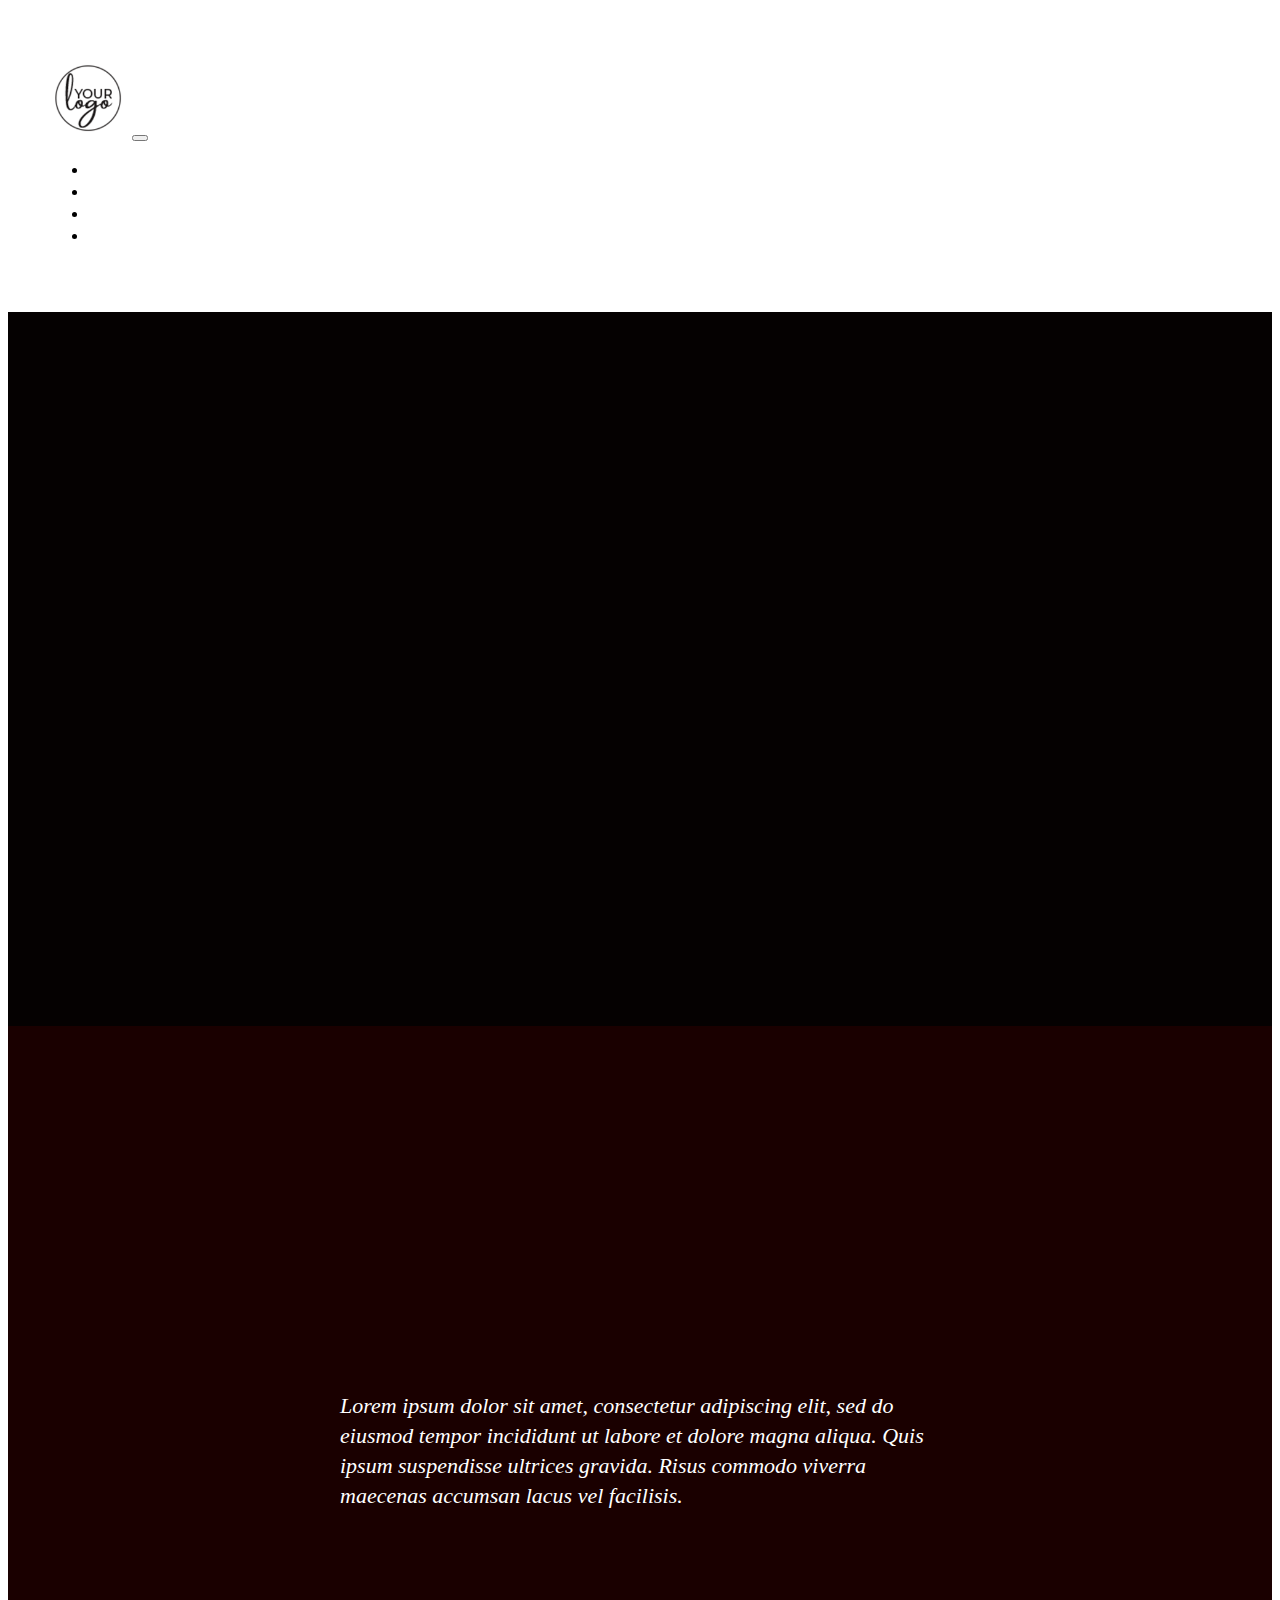
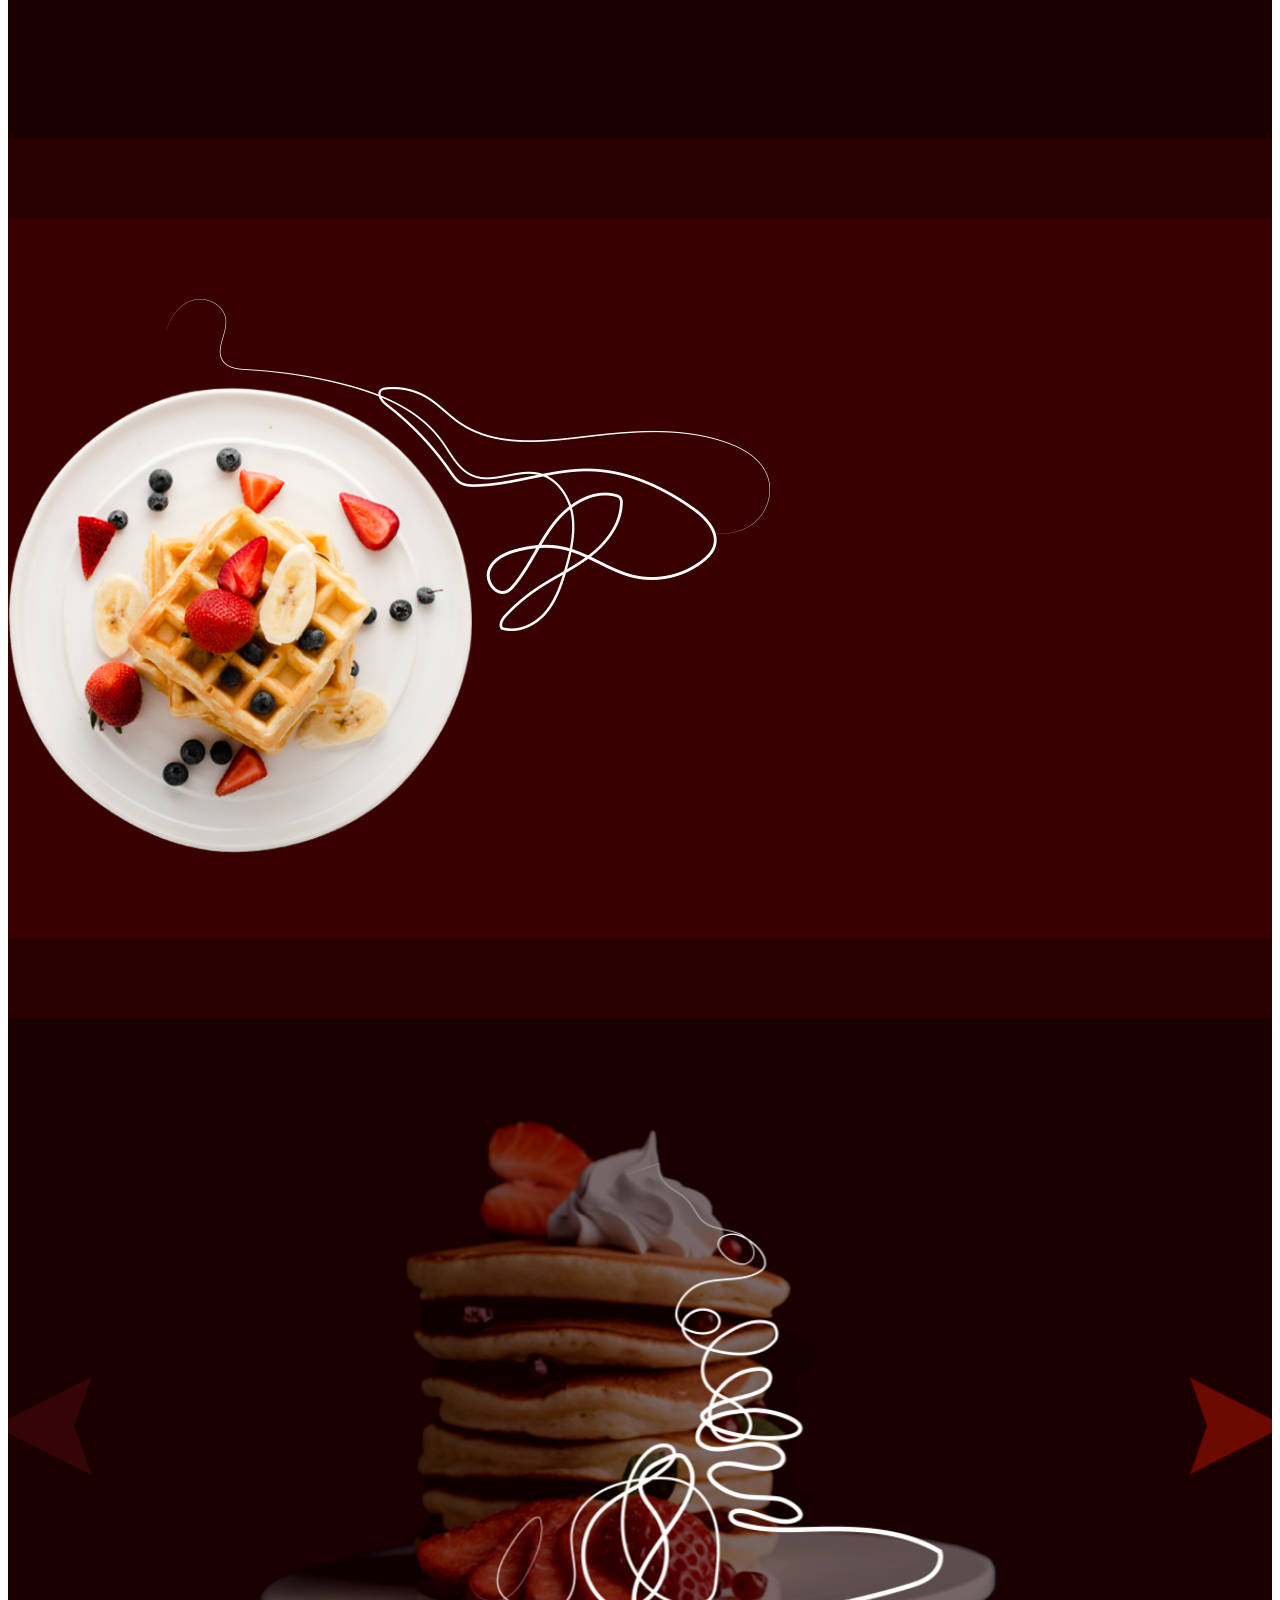
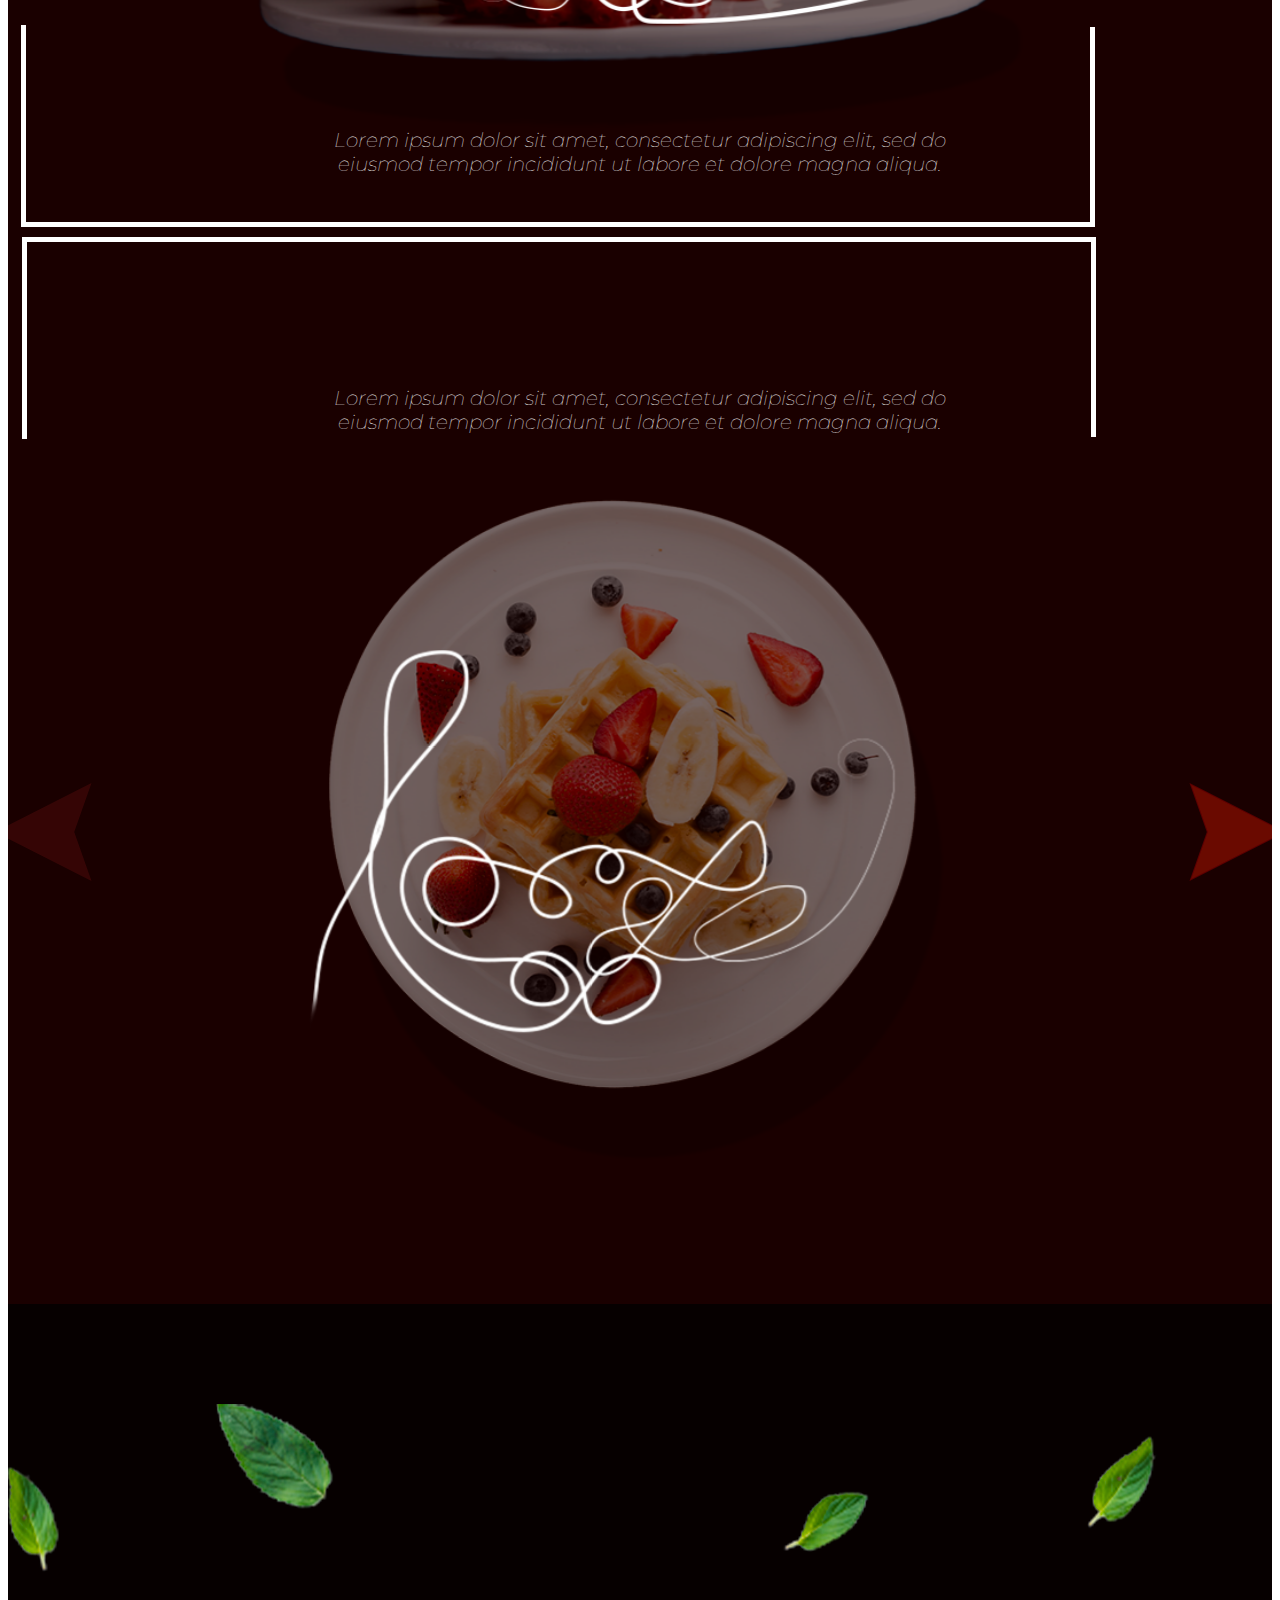
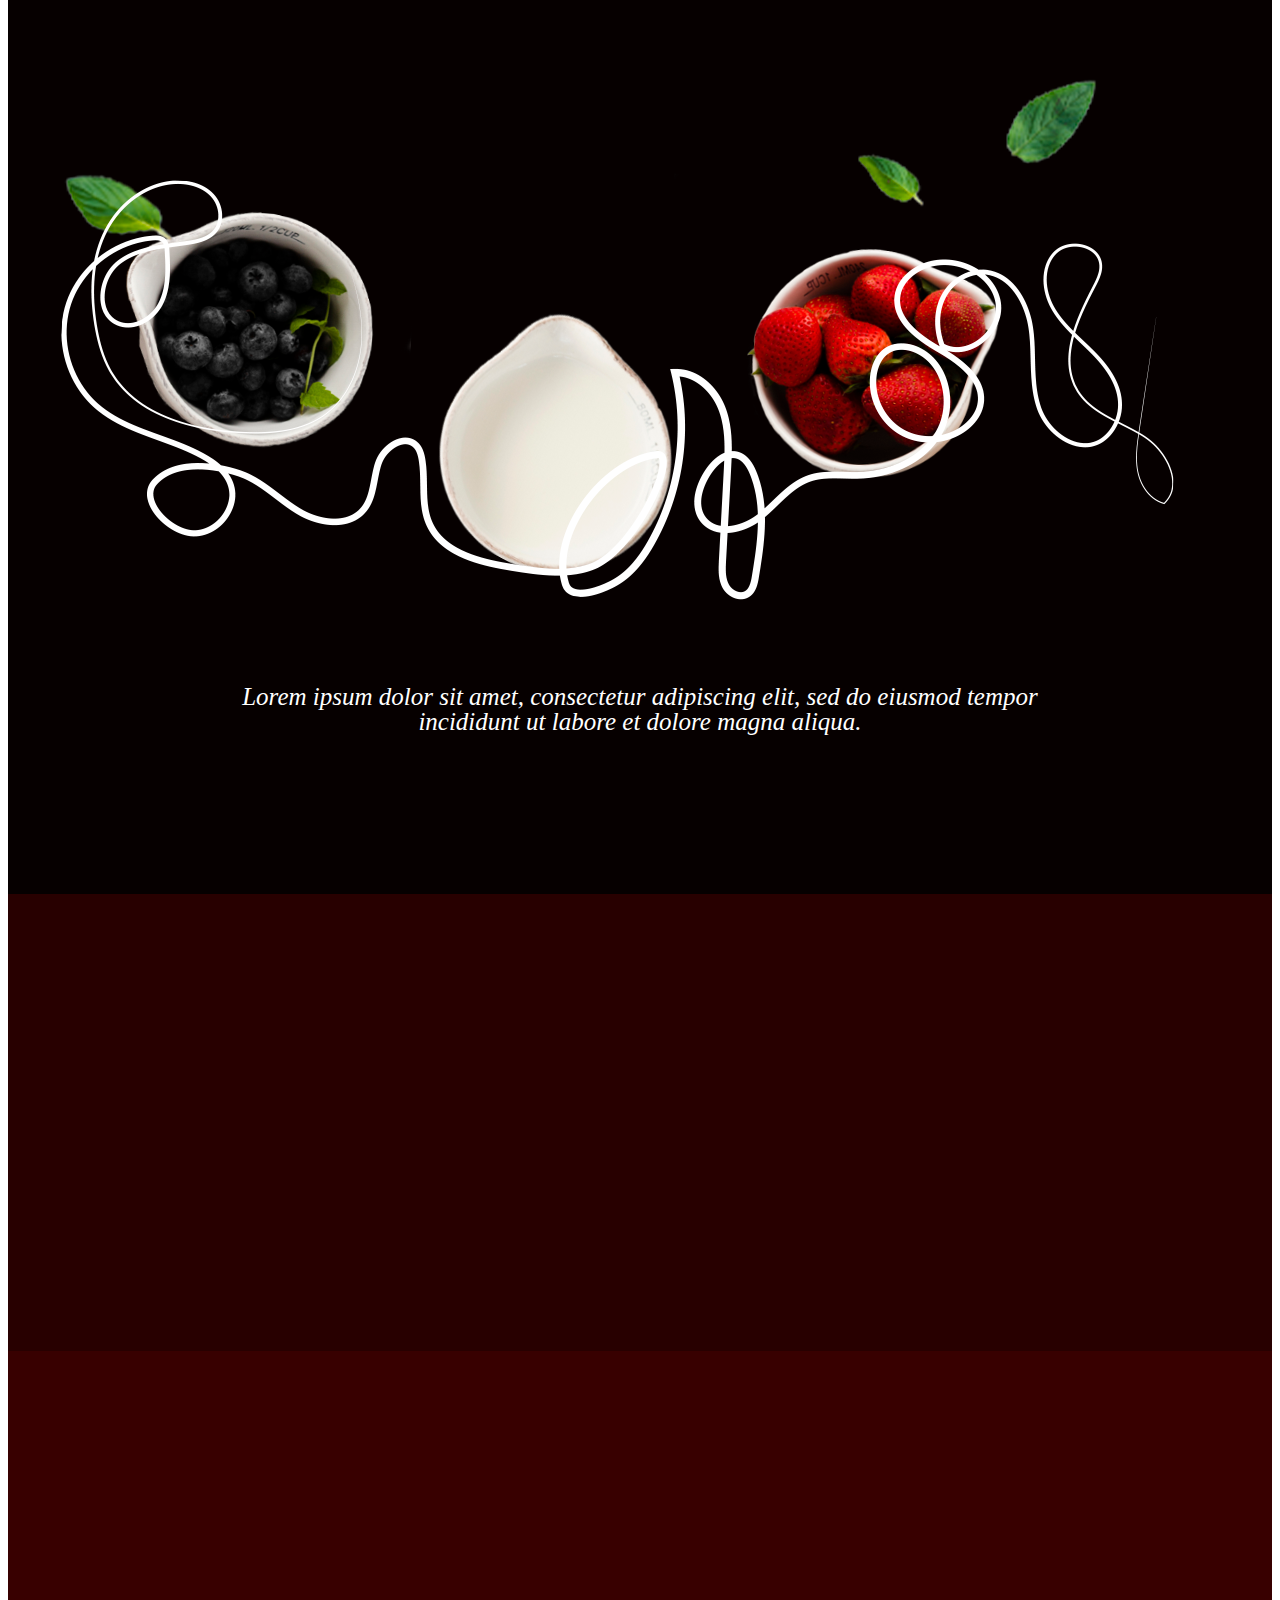
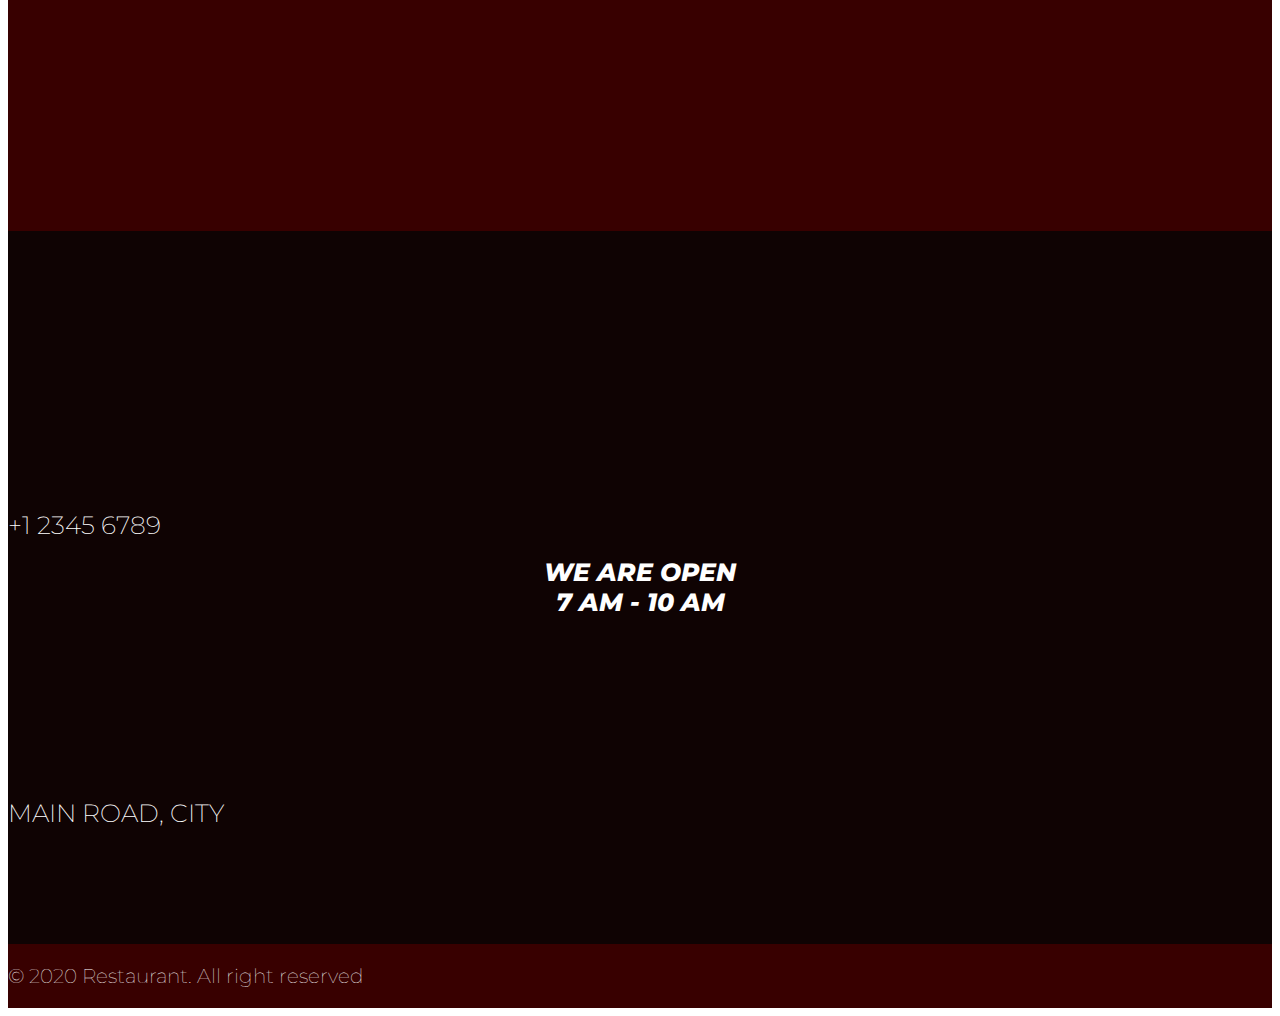
<file: Brunch Design/demo.html>
<!DOCTYPE html>
<html lang="en">

<head>
    <meta charset="UTF-8">
    <meta name="viewport" content="width=device-width, initial-scale=1.0">
    <title>Brunch Design</title>
    <link href="https://unpkg.com/aos@2.3.1/dist/aos.css" rel="stylesheet">
    <link href="https://fonts.googleapis.com/css2?family=Montserrat:ital,wght@0,100..900;1,100..900&display=swap"
        rel="stylesheet">

    <link href="https://fonts.googleapis.com/css2?family=Playwrite+US+Trad:wght@100..400&display=swap" rel="stylesheet">
    <link href="https://cdn.jsdelivr.net/npm/bootstrap@5.0.2/dist/css/bootstrap.min.css" rel="stylesheet"
        integrity="sha384-EVSTQN3/azprG1Anm3QDgpJLIm9Nao0Yz1ztcQTwFspd3yD65VohhpuuCOmLASjC" crossorigin="anonymous">
    <link rel="stylesheet" href="https://cdn.jsdelivr.net/npm/swiper@11/swiper-bundle.min.css" />
    <link rel="stylesheet" href="assets/css/style.css">
</head>

<body>

    <nav class="navbar navbar-expand-lg position-absolute w-100">
        <div class="container-fluid">
            <a class="navbar-brand" href="#"><img src="assets/images/logo.png" alt=""></a>
            <button class="navbar-toggler" type="button" data-bs-toggle="collapse"
                data-bs-target="#navbarSupportedContent" aria-controls="navbarSupportedContent" aria-expanded="false"
                aria-label="Toggle navigation">
                <span class="navbar-toggler-icon"></span>
            </button>
            <div class="collapse navbar-collapse" id="navbarSupportedContent">
                <ul class="navbar-nav mx-auto mb-2 mb-lg-0">
                    <li class="nav-item">
                        <a class="nav-link active" aria-current="page" href="#">HOME</a>
                    </li>
                    <li class="nav-item">
                        <a class="nav-link" href="#">MENU</a>
                    </li>
                    <li class="nav-item">
                        <a class="nav-link" href="#">ABOUT US</a>
                    </li>
                    <li class="nav-item">
                        <a class="nav-link" href="#">CONTACT</a>
                    </li>
                </ul>
            </div>
        </div>
    </nav>

    <section class="banner">
        <div class="container">
            <div class="row text-center">
                <div class="col-md-12" data-aos="fade-down">
                    <h1 class="banner-heading position-relative ">tasty food</h1>
                </div>
                <div class="img-box" data-aos="fade-up">
                    <img src="assets/images/banner.png" class="img-fluid" alt="">
                </div>
                <p class="banner-para">
                    Lorem ipsum dolor sit amet, consectetur adipiscing elit, sed do eiusmod tempor incididunt ut
                    labore et dolore magna aliqua. Quis ipsum suspendisse ultrices gravida. Risus commodo viverra
                    maecenas accumsan lacus vel facilisis.
                </p>

                <ul data-aos="fade-up">
                    <li>><a href=""><img src="assets/images/Facebook Icon.png" alt=""></a></li>
                    <li>><a href=""><img src="assets/images/Instagram Icon.png" alt=""></a></li>
                    <li>><a href=""><img src="assets/images/Twitter Icon.png" alt=""></a></li>
                </ul>
            </div>
        </div>
    </section>


    <section class="theme">
        <div class="container">
            <div class="row">
                <div class="col-md-12">

                </div>
            </div>
        </div>
    </section>

    <section class="off">
        <div class="container">
            <div class="row text-center">
                <div class="col-md-12">
                    <div class="img-box">
                        <img src="assets/images/Image.png" class="img-fluid" alt="">
                    </div>
                    <h1 class="off-heading" data-aos="fade-right">
                        20% OFF
                    </h1>
                </div>
            </div>
        </div>
    </section>

    <section class="theme-2">
        <div class="container">
            <div class="row">
                <div class="col-md-12">

                </div>
            </div>
        </div>
    </section>

    <section class="pancake">
        <div class="container">
            <div class="row">
                <div class="col-md-12">
                    <div class="position-relative">
                        <div class="swiper mySwiper">
                            <div class="swiper-wrapper">
                                <div class="swiper-slide"><img src="assets/images/pancake-1.png" class="img-fluid"
                                        alt="">
                                </div>
                                <div class="swiper-slide"><img src="assets/images/pancake-1.png" class="img-fluid"
                                        alt="">
                                </div>
                                <div class="swiper-slide"><img src="assets/images/pancake-1.png" class="img-fluid"
                                        alt="">
                                </div>
                                <div class="swiper-slide"><img src="assets/images/pancake-1.png" class="img-fluid"
                                        alt="">
                                </div>
                                <div class="swiper-slide"><img src="assets/images/pancake-1.png" class="img-fluid"
                                        alt="">
                                </div>
                                <div class="swiper-slide"><img src="assets/images/pancake-1.png" class="img-fluid"
                                        alt="">
                                </div>
                                <div class="swiper-slide"><img src="assets/images/pancake-1.png" class="img-fluid"
                                        alt="">
                                </div>
                            </div>
                            <div class="swiper-button-next"><img src="assets/images/right.png" class="w-100" alt="">
                            </div>
                            <div class="swiper-button-prev"><img src="assets/images/left.png" class="w-100" alt="">
                            </div>
                        </div>
                        <h1 class="pancake-heading" data-aos="fade-left">pancake</h1>
                    </div>

                    <div class="pan-para">
                        <p class="pancake-para">
                            Lorem ipsum dolor sit amet, consectetur adipiscing elit, sed do eiusmod tempor incididunt ut
                            labore et dolore magna aliqua.
                        </p>
                        <div class="img-box">
                            <img src="assets/images/rectangle-upper.png" class="img-fluid" alt="">
                        </div>
                    </div>
                </div>
            </div>
            <div class="row">
                <div class="col-md-12">
                    <div class="pan-para">
                        <p class="pancake-para-2">
                            Lorem ipsum dolor sit amet, consectetur adipiscing elit, sed do eiusmod tempor incididunt ut
                            labore et dolore magna aliqua.
                        </p>
                        <div class="img-box-2">
                            <img src="assets/images/rectangle-lower.png" class="img-fluid" alt="">
                        </div>
                    </div>
                    <div class="position-relative">
                        <div class="swiper mySwiper">
                            <div class="swiper-wrapper">
                                <div class="swiper-slide"><img src="assets/images/waffle.png" class="img-fluid" alt="">
                                </div>
                                <div class="swiper-slide"><img src="assets/images/waffle.png" class="img-fluid" alt="">
                                </div>
                                <div class="swiper-slide"><img src="assets/images/waffle.png" class="img-fluid" alt="">
                                </div>
                                <div class="swiper-slide"><img src="assets/images/waffle.png" class="img-fluid" alt="">
                                </div>
                                <div class="swiper-slide"><img src="assets/images/waffle.png" class="img-fluid" alt="">
                                </div>
                                <div class="swiper-slide"><img src="assets/images/waffle.png" class="img-fluid" alt="">
                                </div>
                                <div class="swiper-slide"><img src="assets/images/waffle.png" class="img-fluid" alt="">
                                </div>
                            </div>
                            <div class="swiper-button-next"><img src="assets/images/right.png" class="w-100" alt="">
                            </div>
                            <div class="swiper-button-prev"><img src="assets/images/left.png" class="w-100" alt="">
                            </div>
                        </div>
                        <h1 class="waffle-heading" data-aos="fade-right">waffle</h1>
                    </div>
                </div>
            </div>
        </div>
    </section>


    <section class="our-special">
        <div class="container">
            <div class="row">
                <div class="col-md-12">
                    <h1 class="our-special-heading" data-aos="fade-up">with our
                        special</h1>
                    <p class="our-special-para" data-aos="fade-up">TOPPINGS</p>
                    <div class="img-box">
                        <img src="assets/images/toppings.png" class="img-fluid" alt="">
                    </div>
                    <p class="our-special-para-2">
                        Lorem ipsum dolor sit amet, consectetur adipiscing elit, sed do eiusmod tempor incididunt ut
                        labore et dolore magna aliqua.
                    </p>
                </div>
            </div>
        </div>
    </section>



    <section class="about-us">
        <div class="container-fluid">
            <div class="row">
                <div class="col-md-6 left-card ">
                    <p class="about-us-para" data-aos="fade-right">Lorem ipsum
                        dolor sit amet, consectetur adipiscing elit, sed do eiusmod
                        tempor incididunt ut labore et dolore magna aliqua. Quis ipsum suspendisse ultrices gravida.
                        Risus commodo viverra maecenas accumsan lacus vel facilisis. </p>
                </div>
                <div class="col-md-6 right-card">
                    <h1 class="about-us-heading" data-aos="fade-left">ABOUT US</h1>
                </div>
            </div>
        </div>
    </section>


    <section class=" open">
        <div class="container-fluid">
            <div class="row align-items-center text-center">
                <div class="col-md-4">
                    <div class="img-box" data-aos="fade-down">
                        <img src=" assets/images/Telephone.png" alt="">
                    </div>
                    <h1 class="open-heading">+1 2345 6789</h1>
                </div>
                <div class="col-md-4">
                    <h1 class="open-para">WE ARE OPEN 7 AM - 10 AM</h1>
                </div>
                <div class="col-md-4">
                    <div class="img-box" data-aos="fade-down">
                        <img src=" assets/images/Location.png" alt="">
                    </div>
                    <h1 class="open-heading">MAIN ROAD, CITY</h1>
                </div>
            </div>
        </div>
    </section>

    <section class="footer">
        <div class="container">
            <div class="row text-center">
                <div class="col-md-12">
                    <p class="footer-para">© 2020 Restaurant. All right reserved</p>
                </div>
            </div>
        </div>
    </section>

    <!-- Swiper JS -->
    <script src="https://cdn.jsdelivr.net/npm/swiper@11/swiper-bundle.min.js"></script>

    <!-- Initialize Swiper -->
    <script>
        var swiper = new Swiper(".mySwiper", {
            navigation: {
                nextEl: ".swiper-button-next",
                prevEl: ".swiper-button-prev",
            },
        });
    </script>

    <script src="https://cdn.jsdelivr.net/npm/bootstrap@5.0.2/dist/js/bootstrap.bundle.min.js"
        integrity="sha384-MrcW6ZMFYlzcLA8Nl+NtUVF0sA7MsXsP1UyJoMp4YLEuNSfAP+JcXn/tWtIaxVXM"
        crossorigin="anonymous"></script>

    <script src="https://cdnjs.cloudflare.com/ajax/libs/jquery/3.7.1/jquery.min.js"
        integrity="sha512-v2CJ7UaYy4JwqLDIrZUI/4hqeoQieOmAZNXBeQyjo21dadnwR+8ZaIJVT8EE2iyI61OV8e6M8PP2/4hpQINQ/g=="
        crossorigin="anonymous" referrerpolicy="no-referrer"></script>
    <script src="https://unpkg.com/aos@2.3.1/dist/aos.js"></script>
    <script>
        AOS.init({
            offset: 400
        });
    </script>
</body>

</html>
</file>
<file: Brunch Design/assets/css/style.css>
@font-face {
  font-family: myFont;
  src: url(../fonts/amsterdam_4/Amsterdam.ttf);
}
.navbar {
  background-color: transparent;
  padding: 50px 100px;
}
.navbar .nav-link {
  color: white;
  font-family: "Montserrat", sans-serif;
  font-size: 30px;
  font-weight: 600;
}
.navbar .nav-item {
  padding: 0 80px;
}

.banner {
  background-image: linear-gradient(to bottom, #050101 50%, #1a0000 50%);
  padding: 400px 0 100px;
}
.banner .banner-heading {
  color: white;
  font-size: 95px;
  margin: auto;
  text-align: center;
  font-family: myFont;
  position: relative;
  z-index: 9;
}
.banner .banner-para {
  font-size: 32px;
  color: white;
  max-width: 800px;
  margin: auto;
  padding: 80px 0;
  font-weight: 100;
  line-height: 35px;
  font-style: italic;
}
.banner li {
  list-style: none;
  padding: 0 25px;
}
.banner a {
  display: flex;
}
.banner ul {
  display: flex;
  justify-content: center;
  margin: 0;
  padding: 0;
}

.theme {
  background-color: #280000;
  padding: 80px 0;
}

.theme-2 {
  background-color: #280000;
  padding: 80px 0;
}

.off {
  background-color: #380000;
  padding: 100px 0;
  position: relative;
}
.off .off-heading {
  font-size: 235px;
  color: white;
  font-family: "Montserrat", sans-serif;
  font-weight: bold;
  position: absolute;
  top: 30%;
  left: 20%;
  transform: translateX(-50%, -50%);
}

.pancake {
  background-color: #1a0000;
  padding: 100px 0 100px;
}
.pancake .img-box {
  position: relative;
}
.pancake .pancake-heading {
  font-size: 146px;
  color: white;
  bottom: 40%;
  position: absolute;
  left: 30%;
  letter-spacing: 5px;
  font-family: myFont;
  transform: translateX(-50%, -50%);
}
.pancake .waffle-heading {
  font-size: 146px;
  color: white;
  bottom: 40%;
  position: absolute;
  left: 32%;
  letter-spacing: 5px;
  font-family: myFont;
  transform: translateX(-50%, -50%);
}
.pancake .pancake-para {
  font-size: 27px;
  color: white;
  font-family: "Montserrat", sans-serif;
  font-weight: 100;
  max-width: 700px;
  margin: auto;
  text-align: center;
  padding-bottom: 120px;
  font-style: italic;
}
.pancake .pancake-para-2 {
  font-size: 27px;
  color: white;
  font-family: "Montserrat", sans-serif;
  font-weight: 100;
  max-width: 700px;
  margin: auto;
  text-align: center;
  padding: 280px 0 20px;
  font-style: italic;
}
.pancake .pan-para {
  position: relative;
}
.pancake .swiper {
  width: auto;
  height: 70%;
}
.pancake .mySwiper {
  position: relative;
}
.pancake .swiper-slide {
  text-align: center;
  display: flex;
  justify-content: center;
  align-items: center;
}
.pancake .swiper-slide img {
  display: block;
  width: 100%;
  height: 100%;
  -o-object-fit: cover;
     object-fit: cover;
  padding: 0 350px 0 350px;
}
.pancake .cards {
  padding: 50px 0;
}
.pancake .swiper-button-next::before,
.pancake .swiper-button-next::after {
  display: none;
}
.pancake .swiper-button-prev::before,
.pancake .swiper-button-prev::after {
  display: none;
}
.pancake .img-box {
  position: absolute;
  left: 10%;
  bottom: 5%;
}
.pancake .img-box-2 {
  position: absolute;
  left: 10%;
  bottom: 5%;
}
.pancake .swiper-button-next {
  height: 100px;
  width: 100px;
}
.pancake .swiper-button-prev {
  height: 100px;
  width: 100px;
}

.our-special {
  background-color: #060000;
  padding: 500px 0 100px;
  position: relative;
}
.our-special .our-special-heading {
  font-size: 200px;
  color: white;
  text-align: center;
  font-family: myFont;
  position: absolute;
  top: 8%;
  left: 20%;
  transform: translateX(-50%, -50%);
  padding-top: 100px;
}
.our-special .our-special-para {
  font-size: 125px;
  color: #3c0e00;
  text-align: center;
  font-family: "Montserrat", sans-serif;
  font-weight: bolder;
  font-style: italic;
  position: absolute;
  top: 30%;
  left: 30%;
  transform: translateX(-50%, -50%);
}
.our-special .our-special-para-2 {
  font-size: 30px;
  font-style: italic;
  color: white;
  text-align: center;
  max-width: 1200px;
  padding: 100px 0;
  font-weight: 100;
}

.about-us .left-card {
  background-color: #280000;
}
.about-us .right-card {
  background-color: #380000;
}
.about-us .about-us-heading {
  color: white;
  font-size: 125px;
  font-family: "Montserrat", sans-serif;
  font-weight: bold;
  max-width: 450px;
  text-align: center;
  padding: 400px 0;
  margin: auto;
}
.about-us .about-us-para {
  color: white;
  font-size: 25px;
  font-family: "Montserrat", sans-serif;
  font-weight: 100;
  max-width: 500px;
  text-align: center;
  padding: 400px 0;
  margin: auto;
}

.open {
  background-color: #0f0303;
  padding: 200px 0;
}
.open .open-heading {
  color: white;
  font-weight: 200;
  font-family: "Montserrat", sans-serif;
  font-size: 32px;
}
.open .open-para {
  color: white;
  font-size: 45px;
  font-family: "Montserrat", sans-serif;
  max-width: 380px;
  font-weight: 800;
  line-height: 60px;
  text-align: center;
  margin: auto;
  font-style: italic;
}
.open .img-box {
  padding: 0 0 80px;
}

.footer {
  background-color: #380000;
  padding: 50px 0;
}
.footer .footer-para {
  color: white;
  font-size: 31px;
  font-family: "Montserrat", sans-serif;
  font-weight: 100;
  margin: 0;
}

@media (max-width: 1919px) and (min-width: 1440px) {
  .navbar {
    background-color: transparent;
    padding: 50px 60px;
  }
  .navbar .nav-link {
    color: white;
    font-family: "Montserrat", sans-serif;
    font-size: 25px;
    font-weight: 600;
  }
  .navbar .nav-item {
    padding: 0 60px;
  }
  .banner {
    background-image: linear-gradient(to bottom, #050101 50%, #1a0000 50%);
    padding: 300px 0 100px;
  }
  .banner .banner-heading {
    color: white;
    font-size: 80px;
    font-family: myFont;
  }
  .banner .banner-para {
    font-size: 28px;
    color: white;
    max-width: 800px;
    margin: auto;
    padding: 60px 0;
    font-weight: 100;
  }
  .banner li {
    list-style: none;
    padding: 0 15px;
  }
  .banner a {
    display: flex;
  }
  .banner ul {
    display: flex;
    justify-content: center;
  }
  .theme {
    background-color: #280000;
    padding: 60px 0;
  }
  .theme-2 {
    background-color: #280000;
    padding: 60px 0;
  }
  .off {
    background-color: #380000;
    padding: 80px 0;
    position: relative;
  }
  .off .off-heading {
    font-size: 200px;
    color: white;
    font-family: "Montserrat", sans-serif;
    position: absolute;
    bottom: 30%;
    font-weight: bold;
    text-align: center;
    margin: auto;
    top: 30%;
    left: 20%;
    transform: translateX(-50%, -50%);
  }
  .pancake {
    background-color: #1a0000;
    padding: 100px 0 100px;
  }
  .pancake .img-box {
    position: relative;
  }
  .pancake .pancake-heading {
    font-size: 130px;
    color: white;
    bottom: 40%;
    position: absolute;
    left: 30%;
    letter-spacing: 5px;
    font-family: myFont;
    transform: translateX(-50%, -50%);
  }
  .pancake .waffle-heading {
    font-size: 130px;
    color: white;
    bottom: 40%;
    position: absolute;
    left: 35%;
    letter-spacing: 5px;
    font-family: myFont;
    transform: translateX(-50%, -50%);
  }
  .pancake .pancake-para {
    font-size: 20px;
    color: white;
    font-family: "Montserrat", sans-serif;
    font-weight: 100;
    max-width: 700px;
    margin: auto;
    text-align: center;
    padding-bottom: 120px;
  }
  .pancake .pancake-para-2 {
    font-size: 20px;
    color: white;
    font-family: "Montserrat", sans-serif;
    font-weight: 100;
    max-width: 700px;
    margin: auto;
    text-align: center;
    padding: 250px 0 20px;
  }
  .pancake .pan-para {
    position: relative;
  }
  .pancake .swiper {
    width: auto;
    height: 100%;
  }
  .pancake .mySwiper {
    position: relative;
  }
  .pancake .swiper-slide {
    text-align: center;
    display: flex;
    justify-content: center;
    align-items: center;
  }
  .pancake .swiper-slide img {
    display: block;
    width: 100%;
    height: 100%;
    -o-object-fit: cover;
       object-fit: cover;
    padding: 0 350px 0 350px;
  }
  .pancake .cards {
    padding: 50px 0;
  }
  .pancake .swiper-button-next::before,
  .pancake .swiper-button-next::after {
    display: none;
  }
  .pancake .swiper-button-prev::before,
  .pancake .swiper-button-prev::after {
    display: none;
  }
  .pancake .img-box {
    position: absolute;
    left: 10%;
    bottom: 5%;
  }
  .pancake .img-box-2 {
    position: absolute;
    left: 10%;
    bottom: 5%;
  }
  .our-special {
    background-color: #060000;
    padding: 100px 0 80px;
  }
  .our-special .our-special-heading {
    font-size: 150px;
    color: white;
    text-align: center;
    font-family: myFont;
    top: 8%;
    left: 20%;
    transform: translateX(-50%, -50%);
    padding-top: 100px;
  }
  .our-special .our-special-para {
    font-size: 110px;
    color: #3c0e00;
    text-align: center;
    font-family: "Montserrat", sans-serif;
    font-weight: bold;
    font-style: italic;
    top: 23%;
    left: 25%;
    transform: translateX(-50%, -50%);
    padding-top: 100px;
  }
  .our-special .our-special-para-2 {
    font-size: 30px;
    font-style: italic;
    color: white;
    text-align: center;
    max-width: 1200px;
    padding: 80px 0;
    font-weight: 100;
    line-height: 35px;
  }
  .about-us .left-card {
    background-color: #280000;
  }
  .about-us .right-card {
    background-color: #380000;
  }
  .about-us .about-us-heading {
    color: white;
    font-size: 110px;
    font-family: "Montserrat", sans-serif;
    font-weight: bold;
    max-width: 450px;
    text-align: center;
    padding: 300px 0;
    margin: auto;
  }
  .about-us .about-us-para {
    color: white;
    font-size: 25px;
    font-family: "Montserrat", sans-serif;
    font-weight: 100;
    max-width: 500px;
    text-align: center;
    padding: 300px 0;
    margin: auto;
  }
  .open {
    background-color: #0f0303;
    padding: 150px 0;
  }
  .open .open-heading {
    color: white;
    font-weight: 200;
    font-family: "Montserrat", sans-serif;
    font-size: 25px;
  }
  .open .open-para {
    color: white;
    font-size: 35px;
    font-family: "Montserrat", sans-serif;
    max-width: 300px;
    font-weight: 800;
    line-height: 60px;
    text-align: center;
    margin: auto;
    font-style: italic;
  }
  .open .img-box {
    padding: 80px 0;
  }
  .footer {
    background-color: #380000;
    padding: 50px 0;
  }
  .footer .footer-para {
    color: white;
    font-size: 25px;
    font-family: "Montserrat", sans-serif;
    font-weight: 100;
  }
}
@media (max-width: 1439px) and (min-width: 1024px) {
  .navbar {
    background-color: transparent;
    padding: 50px 40px;
  }
  .navbar .nav-link {
    color: white;
    font-family: "Montserrat", sans-serif;
    font-size: 18px;
    font-weight: 600;
  }
  .navbar .nav-item {
    padding: 0 40px;
  }
  .navbar .navbar-brand img {
    height: 80px;
  }
  .banner {
    background-image: linear-gradient(to bottom, #050101 50%, #1a0000 50%);
    padding: 250px 0 100px;
  }
  .banner .banner-heading {
    color: white;
    font-size: 70px;
    font-family: myFont;
  }
  .banner .banner-para {
    font-size: 22px;
    color: white;
    max-width: 600px;
    margin: auto;
    padding: 60px 0;
    font-weight: 100;
    line-height: 30px;
  }
  .banner li {
    list-style: none;
    padding: 0 15px;
  }
  .banner a {
    display: flex;
  }
  .banner ul {
    display: flex;
    justify-content: center;
  }
  .banner li img {
    height: 50px;
  }
  .theme {
    background-color: #280000;
    padding: 40px 0;
  }
  .theme-2 {
    background-color: #280000;
    padding: 40px 0;
  }
  .off {
    background-color: #380000;
    padding: 80px 0;
    position: relative;
  }
  .off .off-heading {
    font-size: 150px;
    color: white;
    font-family: "Montserrat", sans-serif;
    position: absolute;
    bottom: 30%;
    font-weight: bold;
    text-align: center;
    margin: auto;
    left: 20%;
    top: 40%;
    left: 20%;
    transform: translateX(-50%, -50%);
  }
  .pancake {
    background-color: #1a0000;
    padding: 100px 0 100px;
  }
  .pancake .img-box {
    position: relative;
  }
  .pancake .pancake-heading {
    font-size: 130px;
    color: white;
    bottom: 50%;
    position: absolute;
    left: 25%;
    letter-spacing: 5px;
    font-family: myFont;
    transform: translateX(-50%, -50%);
  }
  .pancake .waffle-heading {
    font-size: 130px;
    color: white;
    bottom: 50%;
    position: absolute;
    left: 30%;
    letter-spacing: 5px;
    font-family: myFont;
    transform: translateX(-50%, -50%);
  }
  .pancake .pancake-para {
    font-size: 20px;
    color: white;
    font-family: "Montserrat", sans-serif;
    font-weight: 100;
    max-width: 700px;
    margin: auto;
    text-align: center;
    padding-bottom: 60px;
  }
  .pancake .pancake-para-2 {
    font-size: 20px;
    color: white;
    font-family: "Montserrat", sans-serif;
    font-weight: 100;
    max-width: 700px;
    margin: auto;
    text-align: center;
    padding: 150px 0 20px;
  }
  .pancake .pan-para {
    position: relative;
  }
  .pancake .swiper {
    width: auto;
    height: 100%;
  }
  .pancake .mySwiper {
    position: relative;
  }
  .pancake .swiper-slide {
    text-align: center;
    display: flex;
    justify-content: center;
    align-items: center;
  }
  .pancake .swiper-slide img {
    display: block;
    width: 100%;
    height: 100%;
    -o-object-fit: cover;
       object-fit: cover;
    padding: 0 250px 0 250px;
  }
  .pancake .cards {
    padding: 50px 0;
  }
  .pancake .swiper-button-next::before,
  .pancake .swiper-button-next::after {
    display: none;
  }
  .pancake .swiper-button-prev::before,
  .pancake .swiper-button-prev::after {
    display: none;
  }
  .pancake .img-box {
    position: absolute;
    left: 1%;
    bottom: 5%;
  }
  .pancake .img-box-2 {
    position: absolute;
    left: 1%;
    bottom: 5%;
  }
  .pancake .swiper-button-next {
    height: 50px;
    width: 50px;
  }
  .pancake .swiper-button-prev {
    height: 50px;
    width: 50px;
  }
  .our-special {
    background-color: #060000;
    padding: 100px 0 80px;
  }
  .our-special .our-special-heading {
    font-size: 120px;
    color: white;
    text-align: center;
    font-family: myFont;
    top: 8%;
    left: 15%;
    transform: translateX(-50%, -50%);
    padding-top: 100px;
  }
  .our-special .our-special-para {
    font-size: 80px;
    color: #3c0e00;
    text-align: center;
    font-family: "Montserrat", sans-serif;
    font-weight: bold;
    font-style: italic;
  }
  .our-special .our-special-para-2 {
    font-size: 25px;
    font-style: italic;
    color: white;
    text-align: center;
    max-width: 800px;
    padding: 80px 0;
    font-weight: 100;
    line-height: 25px;
    margin: auto;
  }
  .about-us .left-card {
    background-color: #280000;
  }
  .about-us .right-card {
    background-color: #380000;
  }
  .about-us .about-us-heading {
    color: white;
    font-size: 80px;
    font-family: "Montserrat", sans-serif;
    font-weight: bold;
    max-width: 440px;
    text-align: center;
    padding: 200px 80px;
    margin: auto;
    line-height: 80px;
  }
  .about-us .about-us-para {
    color: white;
    font-size: 15px;
    font-family: "Montserrat", sans-serif;
    font-weight: 100;
    max-width: 600px;
    text-align: center;
    padding: 200px 80px;
    margin: auto;
  }
  .open {
    background-color: #0f0303;
    padding: 100px 0;
  }
  .open .open-heading {
    color: white;
    font-weight: 200;
    font-family: "Montserrat", sans-serif;
    font-size: 25px;
  }
  .open .open-para {
    color: white;
    font-size: 25px;
    font-family: "Montserrat", sans-serif;
    max-width: 200px;
    font-weight: 800;
    line-height: 30px;
    text-align: center;
    margin: auto;
    font-style: italic;
  }
  .open .img-box {
    padding: 40px 0;
  }
  .footer {
    background-color: #380000;
    padding: 20px 0;
  }
  .footer .footer-para {
    color: white;
    font-size: 20px;
    font-family: "Montserrat", sans-serif;
    font-weight: 100;
  }
}
@media (max-width: 1023px) and (min-width: 768px) {
  .navbar {
    background-color: transparent;
    padding: 50px 40px;
  }
  .navbar .nav-link {
    color: white;
    font-family: "Montserrat", sans-serif;
    font-size: 18px;
    font-weight: 600;
  }
  .navbar .nav-item {
    padding: 0 40px;
  }
  .navbar .navbar-brand img {
    height: 60px;
  }
  .navbar button {
    border: 2px solid white;
  }
  .banner {
    background-image: linear-gradient(to bottom, #050101 50%, #1a0000 50%);
    padding: 200px 0 100px;
  }
  .banner .banner-heading {
    color: white;
    font-size: 60px;
    font-family: myFont;
  }
  .banner .banner-para {
    font-size: 18px;
    color: white;
    max-width: 600px;
    margin: auto;
    padding: 20px 0;
    font-weight: 100;
    line-height: 30px;
  }
  .banner li {
    list-style: none;
    padding: 0 15px;
  }
  .banner a {
    display: flex;
  }
  .banner ul {
    display: flex;
    justify-content: center;
  }
  .banner li img {
    height: 50px;
  }
  .theme {
    background-color: #280000;
    padding: 40px 0;
  }
  .theme-2 {
    background-color: #280000;
    padding: 40px 0;
  }
  .off {
    background-color: #380000;
    padding: 80px 0;
    position: relative;
  }
  .off .off-heading {
    font-size: 130px;
    color: white;
    font-family: "Montserrat", sans-serif;
    position: absolute;
    bottom: 30%;
    font-weight: bold;
    text-align: center;
    margin: auto;
    left: 10%;
    top: 40%;
    transform: translateX(-50%, -50%);
  }
  .pancake {
    background-color: #1a0000;
    padding: 100px 0 100px;
  }
  .pancake .img-box {
    position: relative;
  }
  .pancake .pancake-heading {
    font-size: 100px;
    color: white;
    bottom: 45%;
    position: absolute;
    left: 25%;
    letter-spacing: 5px;
    font-family: myFont;
    transform: translateX(-50%, -50%);
  }
  .pancake .waffle-heading {
    font-size: 100px;
    color: white;
    bottom: 43%;
    position: absolute;
    left: 30%;
    letter-spacing: 5px;
    font-family: myFont;
  }
  .pancake .pancake-para {
    font-size: 20px;
    color: white;
    font-family: "Montserrat", sans-serif;
    font-weight: 100;
    max-width: 700px;
    margin: auto;
    text-align: center;
    padding-bottom: 60px;
  }
  .pancake .pancake-para-2 {
    font-size: 20px;
    color: white;
    font-family: "Montserrat", sans-serif;
    font-weight: 100;
    max-width: 700px;
    margin: auto;
    text-align: center;
    padding: 150px 0 20px;
  }
  .pancake .pan-para {
    position: relative;
  }
  .pancake .swiper {
    width: auto;
    height: 100%;
  }
  .pancake .mySwiper {
    position: relative;
  }
  .pancake .swiper-slide {
    text-align: center;
    display: flex;
    justify-content: center;
    align-items: center;
  }
  .pancake .swiper-slide img {
    display: block;
    width: 100%;
    height: 100%;
    -o-object-fit: cover;
       object-fit: cover;
    padding: 0 100px 0 100px;
  }
  .pancake .cards {
    padding: 50px 0;
  }
  .pancake .swiper-button-next::before,
  .pancake .swiper-button-next::after {
    display: none;
  }
  .pancake .swiper-button-prev::before,
  .pancake .swiper-button-prev::after {
    display: none;
  }
  .pancake .img-box {
    position: absolute;
    left: 1%;
    bottom: 5%;
  }
  .pancake .img-box-2 {
    position: absolute;
    left: 1%;
    bottom: 5%;
  }
  .pancake .swiper-button-next {
    height: 50px;
    width: 50px;
  }
  .pancake .swiper-button-prev {
    height: 50px;
    width: 50px;
  }
  .our-special {
    background-color: #060000;
    padding: 100px 0 60px;
  }
  .our-special .our-special-heading {
    font-size: 70px;
    color: white;
    text-align: center;
    font-family: myFont;
    position: absolute;
    transform: translateX(-50%, -50%);
    left: 25%;
  }
  .our-special .our-special-para {
    font-size: 70px;
    color: #3c0e00;
    text-align: center;
    font-family: "Montserrat", sans-serif;
    font-weight: bold;
    font-style: italic;
    position: absolute;
    top: 18%;
    left: 25%;
    transform: translateX(-50%, -50%);
    padding-top: 100px;
  }
  .our-special .our-special-para-2 {
    font-size: 20px;
    font-style: italic;
    color: white;
    text-align: center;
    max-width: 800px;
    padding: 80px 0;
    font-weight: 100;
    line-height: 25px;
    margin: auto;
  }
  .about-us .left-card {
    background-color: #280000;
  }
  .about-us .right-card {
    background-color: #380000;
  }
  .about-us .about-us-heading {
    color: white;
    font-size: 60px;
    font-family: "Montserrat", sans-serif;
    font-weight: bold;
    max-width: 440px;
    text-align: center;
    padding: 200px 60px;
    margin: auto;
  }
  .about-us .about-us-para {
    color: white;
    font-size: 15px;
    font-family: "Montserrat", sans-serif;
    font-weight: 100;
    max-width: 600px;
    text-align: center;
    padding: 200px 60px;
    margin: auto;
  }
  .open {
    background-color: #0f0303;
    padding: 80px 0;
  }
  .open .open-heading {
    color: white;
    font-weight: 200;
    font-family: "Montserrat", sans-serif;
    font-size: 20px;
  }
  .open .open-para {
    color: white;
    font-size: 25px;
    font-family: "Montserrat", sans-serif;
    max-width: 200px;
    font-weight: 800;
    line-height: 30px;
    text-align: center;
    margin: auto;
    font-style: italic;
  }
  .open .img-box {
    padding: 40px 0;
  }
  .footer {
    background-color: #380000;
    padding: 20px 0;
  }
  .footer .footer-para {
    color: white;
    font-size: 20px;
    font-family: "Montserrat", sans-serif;
    font-weight: 100;
  }
}
@media (max-width: 767px) and (min-width: 425px) {
  .navbar {
    background-color: transparent;
    padding: 20px 0;
  }
  .navbar .nav-link {
    color: white;
    font-family: "Montserrat", sans-serif;
    font-size: 18px;
    font-weight: 600;
  }
  .navbar .nav-item {
    padding: 0 40px;
  }
  .navbar .navbar-brand img {
    height: 60px;
  }
  .navbar button {
    border: 2px solid white;
  }
  .banner {
    background-image: linear-gradient(to bottom, #050101 50%, #1a0000 50%);
    padding: 200px 0 100px;
  }
  .banner .banner-heading {
    color: white;
    font-size: 60px;
    font-family: myFont;
  }
  .banner .banner-para {
    font-size: 15px;
    color: white;
    max-width: 600px;
    margin: auto;
    padding: 20px 0;
    font-weight: 100;
    line-height: 20px;
  }
  .banner li {
    list-style: none;
    padding: 0 15px;
  }
  .banner a {
    display: flex;
  }
  .banner ul {
    display: flex;
    justify-content: center;
  }
  .banner li img {
    height: 50px;
  }
  .theme {
    background-color: #280000;
    padding: 20px 0;
  }
  .theme-2 {
    background-color: #280000;
    padding: 20px 0;
  }
  .off {
    background-color: #380000;
    padding: 80px 0;
    position: relative;
  }
  .off .off-heading {
    font-size: 80px;
    color: white;
    font-family: "Montserrat", sans-serif;
    position: absolute;
    bottom: 30%;
    font-weight: bold;
    text-align: center;
    margin: auto;
    left: 10%;
    top: 40%;
    transform: translateX(-50%, -50%);
  }
  .pancake {
    background-color: #1a0000;
    padding: 100px 0 100px;
  }
  .pancake .img-box {
    position: relative;
  }
  .pancake .pancake-heading {
    font-size: 60px;
    color: white;
    bottom: 39%;
    position: absolute;
    left: 18%;
    letter-spacing: 5px;
    font-family: myFont;
  }
  .pancake .waffle-heading {
    font-size: 60px;
    color: white;
    bottom: 43%;
    position: absolute;
    left: 30%;
    letter-spacing: 5px;
    font-family: myFont;
  }
  .pancake .pancake-para {
    font-size: 15px;
    color: white;
    font-family: "Montserrat", sans-serif;
    font-weight: 100;
    max-width: 700px;
    margin: auto;
    text-align: center;
    padding-bottom: 60px;
  }
  .pancake .pancake-para-2 {
    font-size: 15px;
    color: white;
    font-family: "Montserrat", sans-serif;
    font-weight: 100;
    max-width: 700px;
    margin: auto;
    text-align: center;
    padding: 80px 0 20px;
    position: relative;
  }
  .pancake .pan-para {
    position: relative;
  }
  .pancake .swiper {
    width: auto;
    height: 100%;
  }
  .pancake .mySwiper {
    position: relative;
  }
  .pancake .swiper-slide {
    text-align: center;
    display: flex;
    justify-content: center;
    align-items: center;
  }
  .pancake .swiper-slide img {
    display: block;
    width: 100%;
    height: 100%;
    -o-object-fit: cover;
       object-fit: cover;
    padding: 0 50px 0 50px;
  }
  .pancake .cards {
    padding: 50px 0;
  }
  .pancake .swiper-button-next::before,
  .pancake .swiper-button-next::after {
    display: none;
  }
  .pancake .swiper-button-prev::before,
  .pancake .swiper-button-prev::after {
    display: none;
  }
  .pancake .img-box {
    position: absolute;
    left: 1%;
    bottom: 2%;
  }
  .pancake .img-box-2 {
    position: absolute;
    left: 1%;
    top: 10%;
  }
  .pancake .swiper-button-next {
    height: 50px;
    width: 50px;
  }
  .pancake .swiper-button-prev {
    height: 50px;
    width: 50px;
  }
  .our-special {
    background-color: #060000;
    padding: 100px 0 60px;
  }
  .our-special .our-special-heading {
    font-size: 50px;
    color: white;
    text-align: center;
    font-family: myFont;
    top: 2%;
    left: 15%;
    transform: translateX(-50%, -50%);
    padding-top: 100px;
  }
  .our-special .our-special-para {
    font-size: 50px;
    color: #3c0e00;
    text-align: center;
    font-family: "Montserrat", sans-serif;
    font-weight: bold;
    font-style: italic;
    top: 10%;
    left: 15%;
    transform: translateX(-50%, -50%);
    padding-top: 100px;
  }
  .our-special .our-special-para-2 {
    font-size: 15px;
    font-style: italic;
    color: white;
    text-align: center;
    max-width: 800px;
    padding: 40px 0;
    font-weight: 100;
    line-height: 25px;
    margin: auto;
  }
  .open {
    background-color: #0f0303;
    padding: 40px 0;
  }
  .open .open-heading {
    color: white;
    font-weight: 200;
    font-family: "Montserrat", sans-serif;
    font-size: 15px;
  }
  .open .open-para {
    color: white;
    font-size: 15px;
    font-family: "Montserrat", sans-serif;
    max-width: 150px;
    font-weight: 800;
    line-height: 30px;
    text-align: center;
    margin: auto;
    font-style: italic;
    padding: 30px 0;
  }
  .open .img-box {
    padding: 10px 0;
  }
  .open img {
    height: 40px;
  }
  .about-us .left-card {
    background-color: #280000;
  }
  .about-us .right-card {
    background-color: #380000;
  }
  .about-us .about-us-heading {
    color: white;
    font-size: 60px;
    font-family: "Montserrat", sans-serif;
    font-weight: bold;
    max-width: 440px;
    text-align: center;
    padding: 150px 30px;
    margin: auto;
  }
  .about-us .about-us-para {
    color: white;
    font-size: 15px;
    font-family: "Montserrat", sans-serif;
    font-weight: 100;
    max-width: 600px;
    text-align: center;
    padding: 150px 30px;
    margin: auto;
  }
  .footer {
    background-color: #380000;
    padding: 20px 0;
  }
  .footer .footer-para {
    color: white;
    font-size: 15px;
    font-family: "Montserrat", sans-serif;
    font-weight: 100;
  }
}
@media (max-width: 424px) {
  .navbar {
    background-color: transparent;
    padding: 20px 0;
  }
  .navbar .nav-link {
    color: white;
    font-family: "Montserrat", sans-serif;
    font-size: 18px;
    font-weight: 600;
  }
  .navbar .nav-item {
    padding: 0 40px;
  }
  .navbar .navbar-brand img {
    height: 60px;
  }
  .navbar button {
    border: 2px solid white;
    height: 30px;
    width: 30px;
  }
  .banner {
    background-image: linear-gradient(to bottom, #050101 50%, #1a0000 50%);
    padding: 100px 0 50px;
  }
  .banner .banner-heading {
    color: white;
    font-size: 50px;
    font-family: myFont;
  }
  .banner .banner-para {
    font-size: 15px;
    color: white;
    max-width: 600px;
    margin: auto;
    padding: 20px 0;
    font-weight: 100;
    line-height: 20px;
  }
  .banner li {
    list-style: none;
    padding: 0 15px;
  }
  .banner a {
    display: flex;
  }
  .banner ul {
    display: flex;
    justify-content: center;
  }
  .banner li img {
    height: 30px;
  }
  .theme {
    background-color: #280000;
    padding: 20px 0;
  }
  .theme-2 {
    background-color: #280000;
    padding: 20px 0;
  }
  .off {
    background-color: #380000;
    padding: 80px 0;
    position: relative;
  }
  .off .off-heading {
    font-size: 50px;
    color: white;
    font-family: "Montserrat", sans-serif;
    position: absolute;
    bottom: 40%;
    font-weight: bold;
    text-align: center;
    margin: auto;
    left: 15%;
    top: 40%;
    transform: translateX(-50%, -50%);
  }
  .pancake {
    background-color: #1a0000;
    padding: 100px 0 100px;
  }
  .pancake .img-box {
    position: relative;
  }
  .pancake .pancake-heading {
    font-size: 40px;
    color: white;
    bottom: 45%;
    position: absolute;
    left: 25%;
    letter-spacing: 5px;
    font-family: myFont;
    transform: translateX(-50%, -50%);
  }
  .pancake .waffle-heading {
    font-size: 40px;
    color: white;
    bottom: 43%;
    position: absolute;
    left: 30%;
    letter-spacing: 5px;
    font-family: myFont;
    transform: translateX(-50%, -50%);
  }
  .pancake .pancake-para {
    font-size: 15px;
    color: white;
    font-family: "Montserrat", sans-serif;
    font-weight: 100;
    max-width: 700px;
    margin: auto;
    text-align: center;
    padding-bottom: 60px;
  }
  .pancake .pancake-para-2 {
    font-size: 15px;
    color: white;
    font-family: "Montserrat", sans-serif;
    font-weight: 100;
    max-width: 700px;
    margin: auto;
    text-align: center;
    padding: 80px 0 20px;
    position: relative;
  }
  .pancake .pan-para {
    position: relative;
  }
  .pancake .swiper {
    width: auto;
    height: 100%;
  }
  .pancake .mySwiper {
    position: relative;
  }
  .pancake .swiper-slide {
    text-align: center;
    display: flex;
    justify-content: center;
    align-items: center;
  }
  .pancake .swiper-slide img {
    display: block;
    width: 100%;
    height: 100%;
    -o-object-fit: cover;
       object-fit: cover;
    padding: 0 50px 0 50px;
  }
  .pancake .cards {
    padding: 50px 0;
  }
  .pancake .swiper-button-next::before,
  .pancake .swiper-button-next::after {
    display: none;
  }
  .pancake .swiper-button-prev::before,
  .pancake .swiper-button-prev::after {
    display: none;
  }
  .pancake .img-box {
    position: absolute;
    left: 1%;
    bottom: 2%;
  }
  .pancake .img-box-2 {
    position: absolute;
    left: 1%;
    top: 10%;
  }
  .pancake .swiper-button-next {
    height: 20px;
    width: 20px;
  }
  .pancake .swiper-button-prev {
    height: 20px;
    width: 20px;
  }
  .our-special {
    background-color: #060000;
    padding: 100px 0 60px;
  }
  .our-special .our-special-heading {
    font-size: 50px;
    color: white;
    text-align: center;
    font-family: myFont;
    top: 2%;
    left: 10%;
    transform: translateX(-50%, -50%);
    padding-top: 100px;
  }
  .our-special .our-special-para {
    font-size: 50px;
    color: #3c0e00;
    text-align: center;
    font-family: "Montserrat", sans-serif;
    font-weight: bold;
    font-style: italic;
    top: 10%;
    left: 10%;
    transform: translateX(-50%, -50%);
    padding-top: 100px;
  }
  .our-special .our-special-para-2 {
    font-size: 15px;
    font-style: italic;
    color: white;
    text-align: center;
    max-width: 800px;
    padding: 40px 0;
    font-weight: 100;
    line-height: 25px;
    margin: auto;
  }
  .open {
    background-color: #0f0303;
    padding: 40px 0;
  }
  .open .open-heading {
    color: white;
    font-weight: 200;
    font-family: "Montserrat", sans-serif;
    font-size: 15px;
  }
  .open .open-para {
    color: white;
    font-size: 15px;
    font-family: "Montserrat", sans-serif;
    max-width: 150px;
    font-weight: 800;
    line-height: 30px;
    text-align: center;
    margin: auto;
    font-style: italic;
    padding: 30px 0;
  }
  .open .img-box {
    padding: 10px 0;
  }
  .open img {
    height: 40px;
  }
  .about-us .left-card {
    background-color: #280000;
  }
  .about-us .right-card {
    background-color: #380000;
  }
  .about-us .about-us-heading {
    color: white;
    font-size: 40px;
    font-family: "Montserrat", sans-serif;
    font-weight: bold;
    max-width: 440px;
    text-align: center;
    padding: 50px 30px;
    margin: auto;
    order: 1;
  }
  .about-us .about-us-para {
    color: white;
    font-size: 15px;
    font-family: "Montserrat", sans-serif;
    font-weight: 100;
    max-width: 600px;
    text-align: center;
    padding: 50px 30px;
    margin: auto;
    order: 2;
  }
  .footer {
    background-color: #380000;
    padding: 20px 0;
  }
  .footer .footer-para {
    color: white;
    font-size: 15px;
    font-family: "Montserrat", sans-serif;
    font-weight: 100;
  }
}/*# sourceMappingURL=style.css.map */
</file>
